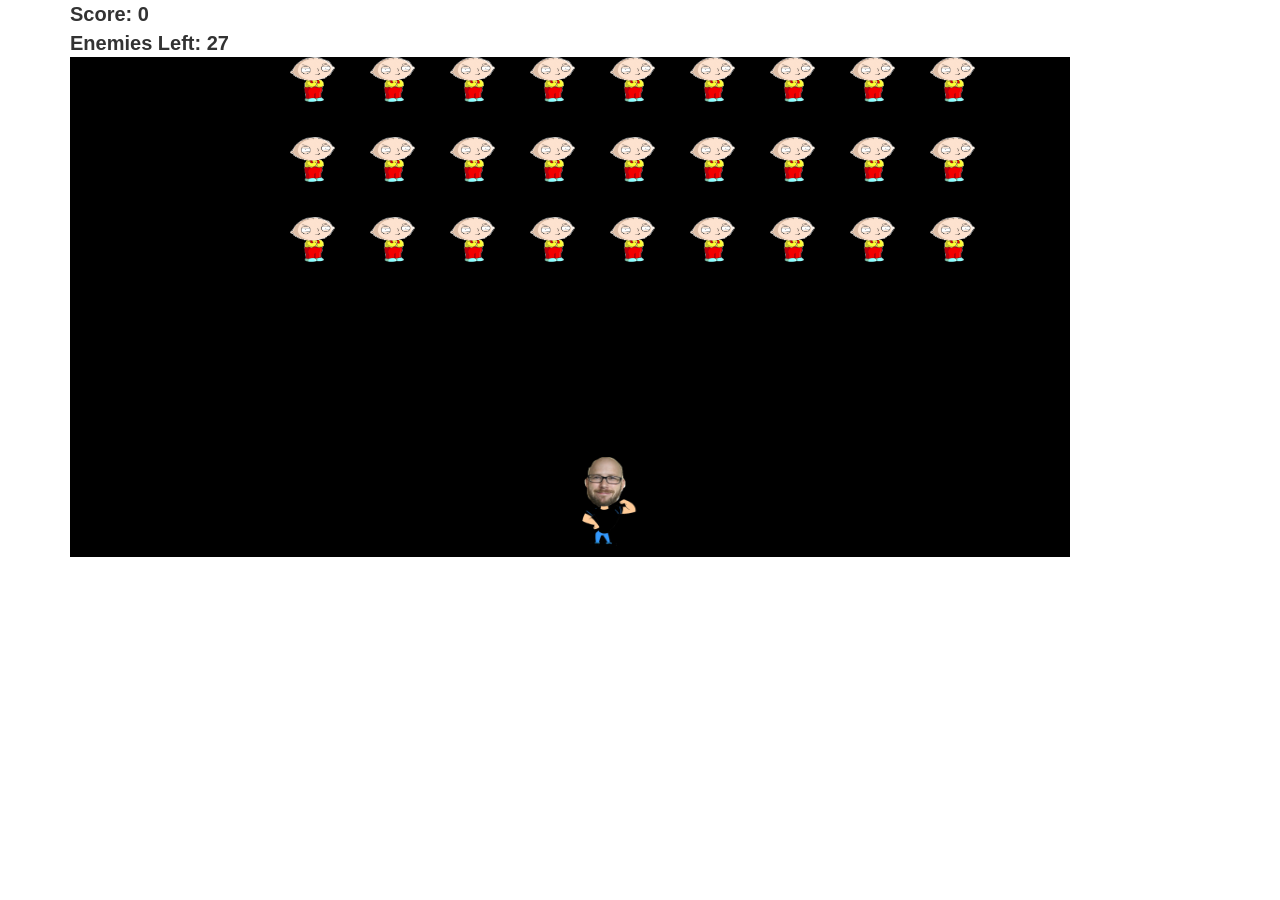
<file: index.html>
<!DOCTYPE html>
<html>
<head>
  <title></title>
  <link rel="stylesheet" href="css/game.css" type="text/css">
  <link rel="stylesheet" href="css/bootstrap.min.css" type="text/css">
</head>
<body>
  <div style="display:none">
    <img src="images/alan.png" id="lecturer1">
    <img src="images/catchbox.png" id="mic">
    <img src="images/stewie.png" id="enemy">
  </div>
  <div class="container">
    <div class="row">
      <div class="score col-xs-12"></div>
      <div class="remain col-xs-12"></div>

      <div class="col-xs-12">
        <canvas id="gameCanvas" style="height:500px; width: 1000px;"></canvas>
      </div>
    </div>
  </div>


  <script src="jquery.min.js"></script>
  <script src="classes/game.js"></script>
  <script src="classes/entity.js"></script>
  <script src="classes/entityImage.js"></script>
  <script src="classes/lecturer.js"></script>
  <script src="classes/mic.js"></script>
  <script src="classes/students.js"></script>
  <script src="init.js"></script>


</body>
</html>
</file>
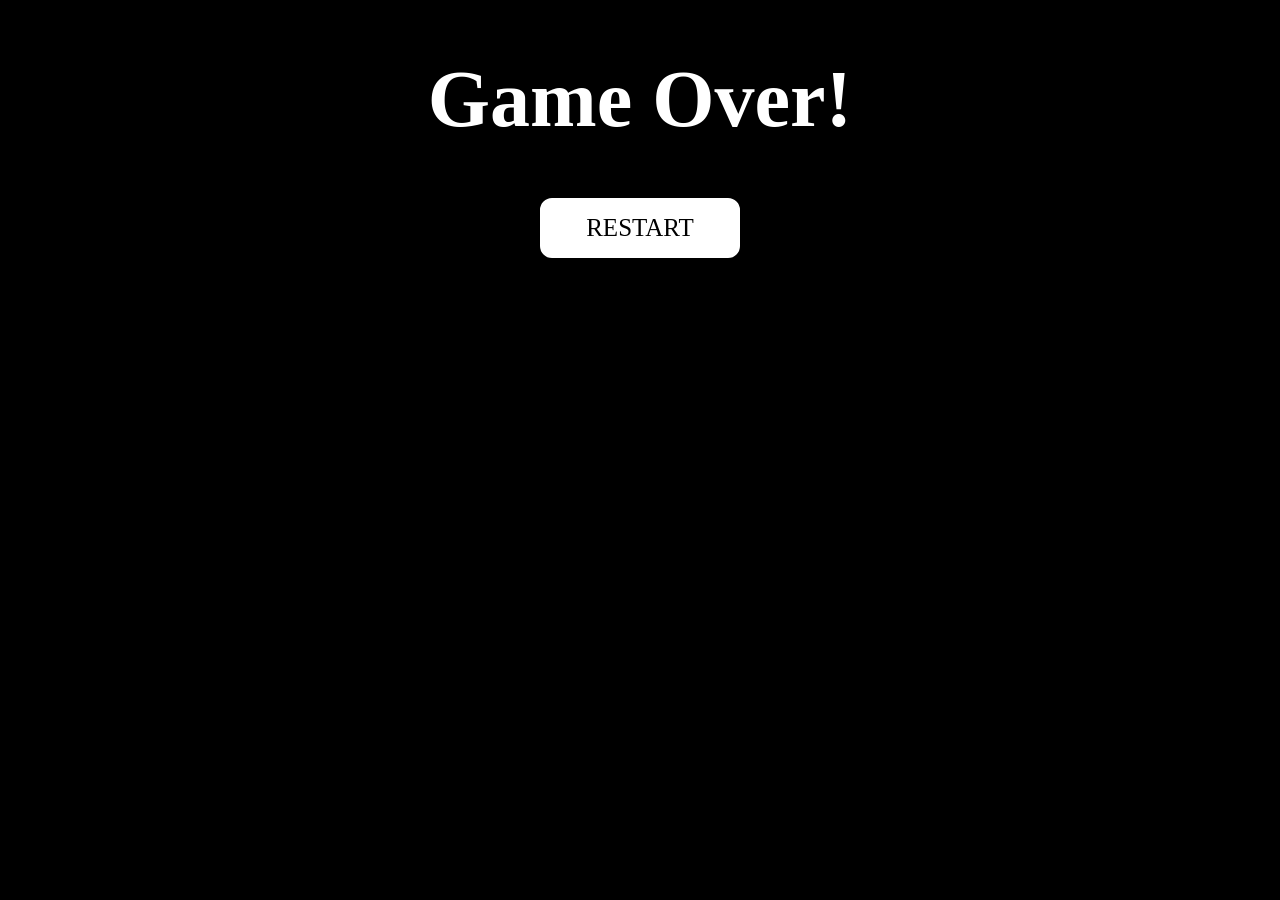
<file: gameover.html>
<!DOCTYPE html>
<html>
<head>
  <title>Game Over</title>
  <link rel="stylesheet" type="text/css" href="css/style2.css">
</head>
<body>
  <div id="title">
    <h1>Game Over!</h1>
  </div>

  <div id="startgame">
    <input type="button" value="RESTART" id="restartbutton"></input>
  </div>
  <script src="jquery.min.js"></script>
  <script>
    $('#restartbutton').click(function(){
      window.location = 'index.html';
    })
    
  </script>

</body>
</html>
</file>
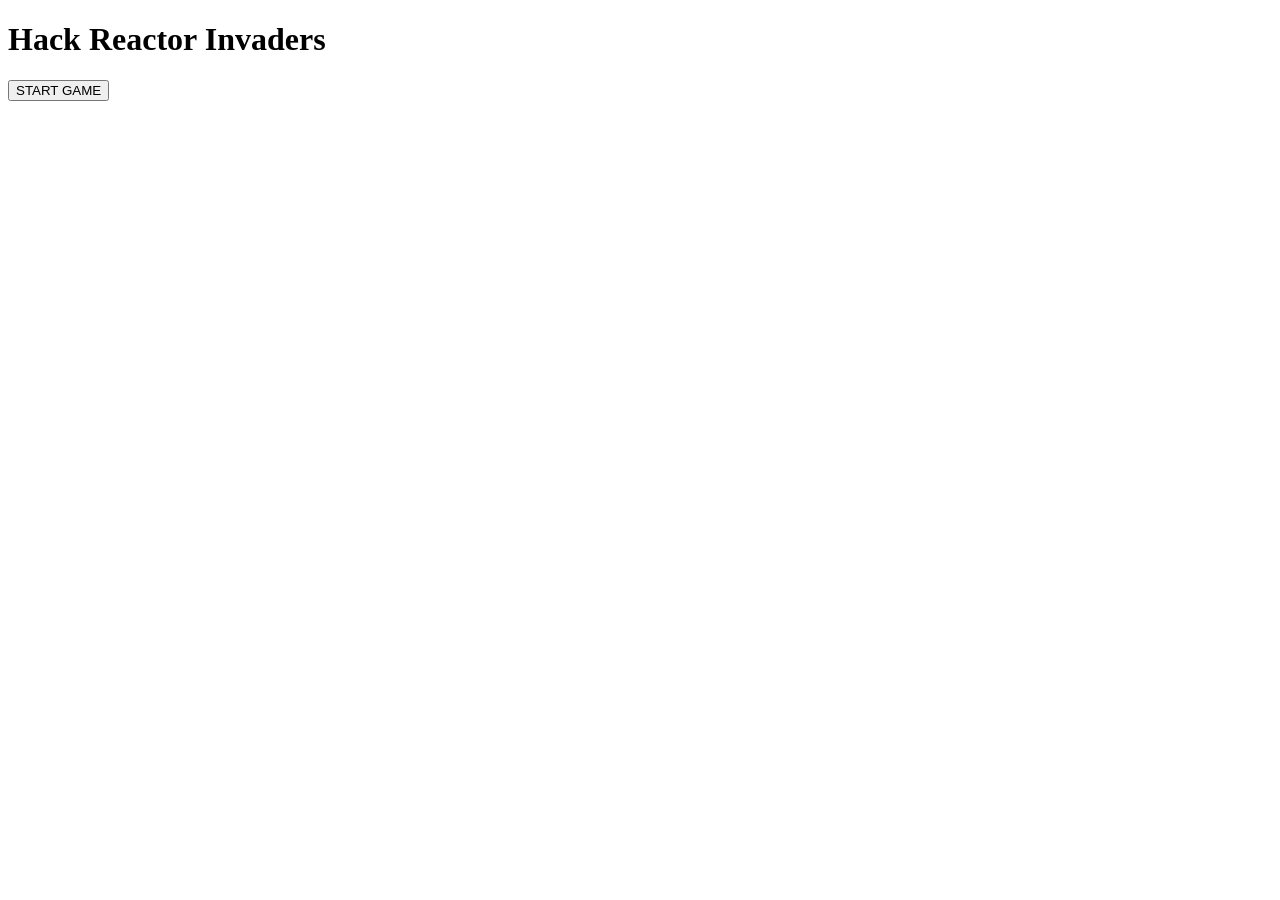
<file: start.html>
<!DOCTYPE html>
<html>
<head>
  <title>Space Invaders</title>
  <link rel="stylesheet" type="text/css" href="css/style.css">
</head>
<body>

  <div id="title">
    <h1>Hack Reactor Invaders</h1>
  </div>

  <div id="startgame">
    <input type="button" value="START GAME" id="startbutton"></input>
  </div>
  <script src="jquery.min.js"></script>
  <script>
    $('#startbutton').click(function(){
      window.location = 'index.html';
    })
    
  </script>
</body>
</html>
</file>
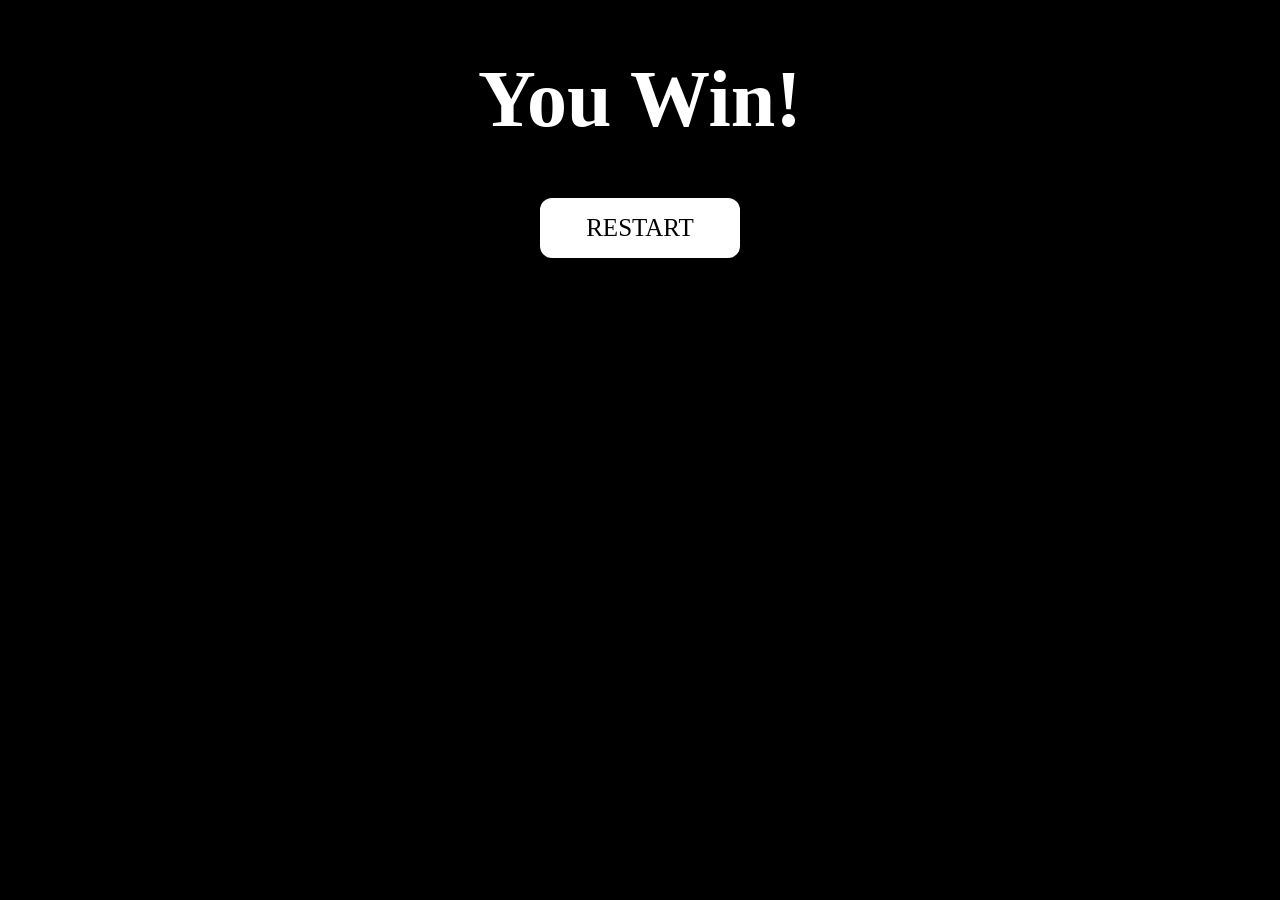
<file: win.html>
<!DOCTYPE html>
<html>
<head>
  <title>You Win</title>
  <link rel="stylesheet" type="text/css" href="css/style2.css">
</head>
<body>
  <div id="title">
    <h1>You Win!</h1>
  </div>

  <div id="startgame">
    <input type="button" value="RESTART" id="restartbutton"></input>
  </div>
  <script src="jquery.min.js"></script>
  <script>
    $('#restartbutton').click(function(){
      window.location = 'index.html';
    })
    
  </script>

</body>
</html>
</file>
<file: css/game.css>
body {
  background-color: black;
}

#gameCanvas {
  background-color: black;
}

#lecturer1 {
  height: 50px;
  width: 50px;
  transform: rotate(90deg);
}

.score, .remain {
  font-size: 20px;
  font-weight: 900;
}
</file>
<file: css/style2.css>
body {
  background-color: black;
  text-align: center;
}

#title {
  font-size: 40px;
  text-align: center;
  vertical-align: middle;
  color: white;
  top: 25%;
}

#restartbutton {
  border-radius: 12px;
  background-color: white;
  height: 60px;
  width: 200px;
  text-align: center;
  vertical-align: middle;
  border: 2px white solid;
  font: 25px serif;
}

#restartbutton:hover {
  background-color: green;
}
</file>
<file: css/style.css>
#gameCanvas {
  /*height: 500px;
  width: 1000px;*/
  background-color: black;
}

#lecturer1 {
  height: 50px;
  width: 50px;
  transform: rotate(90deg);
}
</file>
